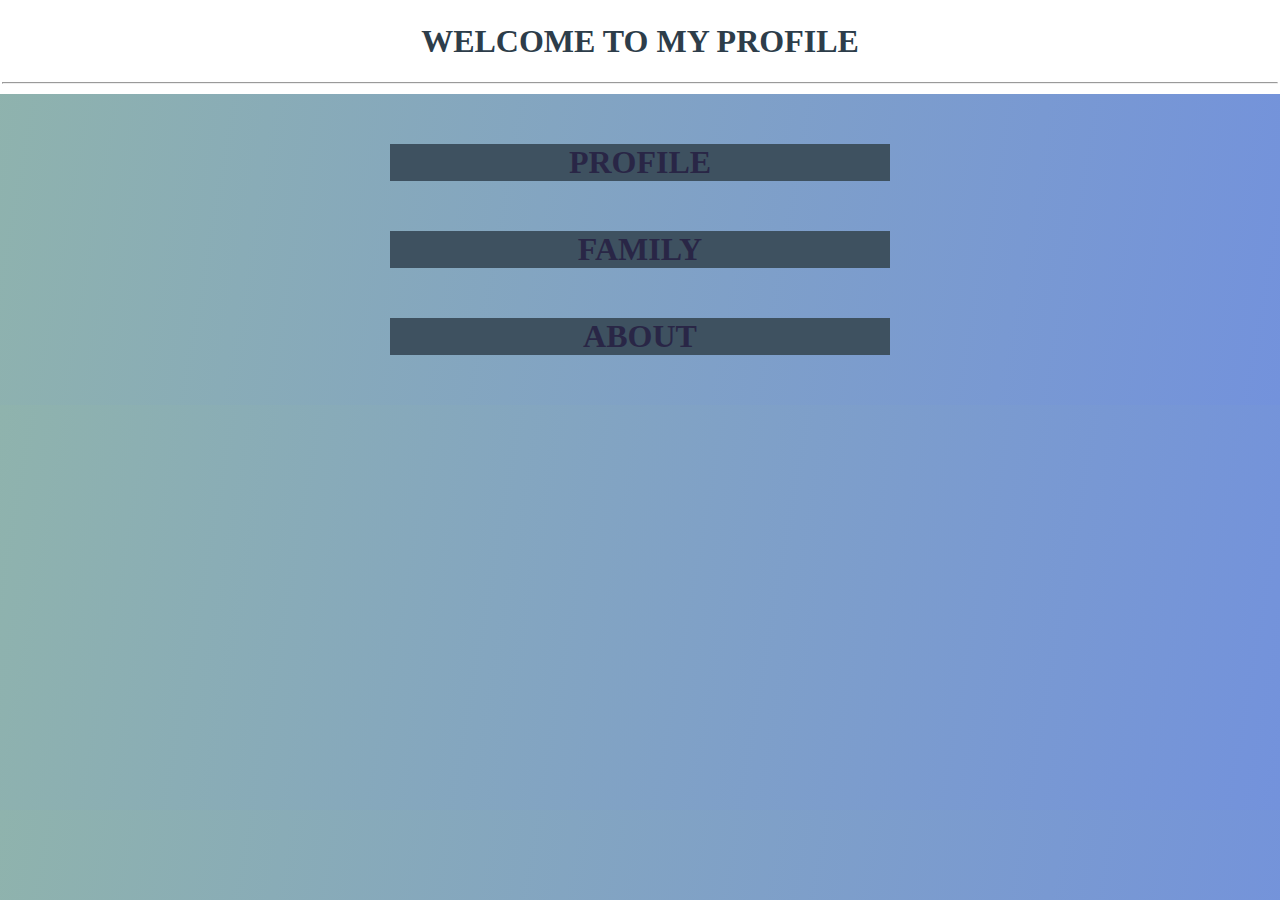
<file: index.html>
<!DOCTYPE html>
<html lang="en">
<head>
    <meta charset="UTF-8">
    <meta name="viewport" content="width=
    , initial-scale=1.0">
    <title>Autobiography</title>
    <link rel="stylesheet" href="style.css">
    <link rel="shortcut icon" type="image/jpg" href="favicon.jpg">
    <style>
        header{
            background-color: rgb(255, 255, 255);
            padding: 2px;
        }
        body{
            background: linear-gradient(100deg, rgb(143, 179, 173), rgb(115, 146, 220));
            margin: 0;
            padding: 0;
        }
        h1 a:hover{
            color: antiquewhite;
        }
        a{
            text-decoration: none;
            color: rgb(41, 38, 70);
        }

    </style>
</head>
<body>
    <header>
        <h1 class="index1"> WELCOME TO MY PROFILE</h1>
        <hr>
    </header>
    <section class="border">
        <h1 class="border1"><a href="profile.html">PROFILE</a></h1>
        <h1 class="border2"><a href="family.html">FAMILY</a></h1>
        <h1 class="border3"><a href="about.html">ABOUT</a></h1>
    </section>
</body>
</html>
</file>
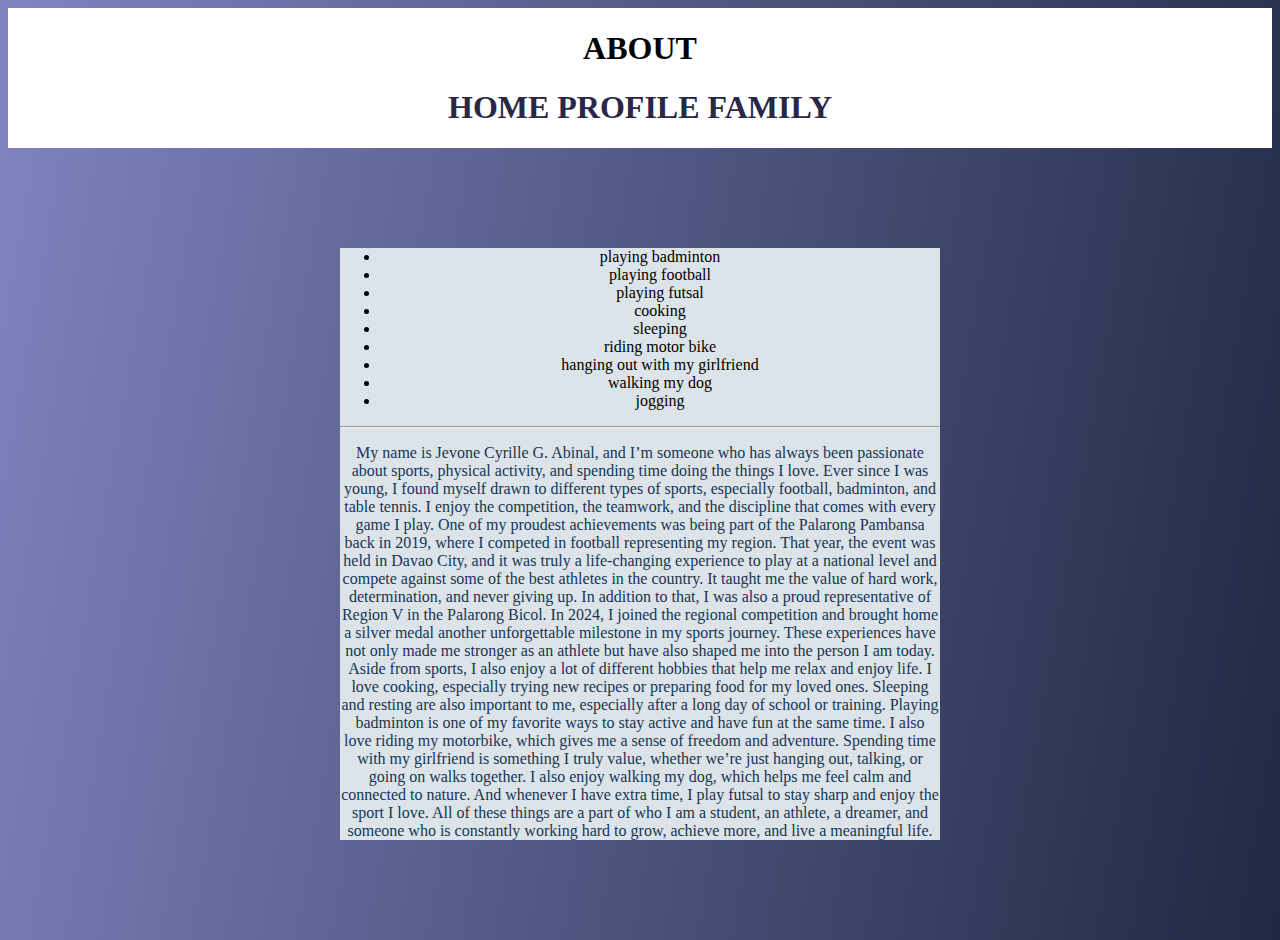
<file: about.html>
<!DOCTYPE html>
<html lang="en">
<head>
    <meta charset="UTF-8">
    <meta name="viewport" content="width=
    , initial-scale=1.0">
    <title>Autobiography</title>
    <link rel="stylesheet" href="style.css">
    <link rel="shortcut icon" type="image/jpg" href="favicon.jpg">
    <style>
         header{
            background-color: rgb(255, 255, 255);
            padding: 1px;
        }
body{
    background: linear-gradient(100deg, rgb(128, 132, 192), rgb(32, 40, 66));
}
.pink{
    text-align: center;
}
 a{
            text-decoration: none;
            color: rgb(41, 38, 70);
        }
        h1 a:hover{
            color: rgb(248, 19, 19);
        }
        p{
            color: rgb(23, 53, 83);
        }
    </style>
    </head>
    <body>
<header>
    <h1 class="mink"> ABOUT</h1>
     <h1 class="pink"><a href="index.html">HOME</a>
        <a href="profile.html">PROFILE</a>
        <a href="family.html">FAMILY</a></h1>
</header>
        <section class="outerborder1">
            <ul>
        <li>playing badminton</li>
        <li>playing football</li>
        <li>playing futsal</li>
        <li>cooking</li>
        <li>sleeping</li>
        <li>riding motor bike</li>
        <li>hanging out with my girlfriend</li>
        <li>walking my dog</li>
        <li>jogging</li>
    </ul><hr>
    <p>
        My name is Jevone Cyrille G. Abinal, and I’m someone who has always been passionate about sports, physical activity,
         and spending time doing the things I love. Ever since I was young, I found myself drawn to different types of sports,
         especially football, badminton, and table tennis. I enjoy the competition, the teamwork, and the discipline that comes
         with every game I play. One of my proudest achievements was being part of the Palarong Pambansa back in 2019, where I
         competed in football representing my region. That year, the event was held in Davao City, and it was truly a
         life-changing experience to play at a national level and compete against some of the best athletes in the country.
         It taught me the value of hard work, determination, and never giving up. In addition to that, I was also a proud
         representative of Region V in the Palarong Bicol. In 2024, I joined the regional competition and brought home a
         silver medal another unforgettable milestone in my sports journey. These experiences have not only made me
         stronger as an athlete but have also shaped me into the person I am today. Aside from sports, I also enjoy
         a lot of different hobbies that help me relax and enjoy life. I love cooking, especially trying new recipes or 
         preparing food for my loved ones. Sleeping and resting are also important to me, especially after a long day of 
         school or training. Playing badminton is one of my favorite ways to stay active and have fun at the same time. 
         I also love riding my motorbike, which gives me a sense of freedom and adventure. Spending time with my girlfriend 
         is something I truly value, whether we’re just hanging out, talking, or going on walks together. 
         I also enjoy walking my dog, which helps me feel calm and connected to nature. And whenever 
         I have extra time, I play futsal to stay sharp and enjoy the sport I love. All of these things 
         are a part of who I am a student, an athlete, a dreamer, and someone who is constantly working 
         hard to grow, achieve more, and live a meaningful life.

    </p>
        </section>
    </body>
</file>
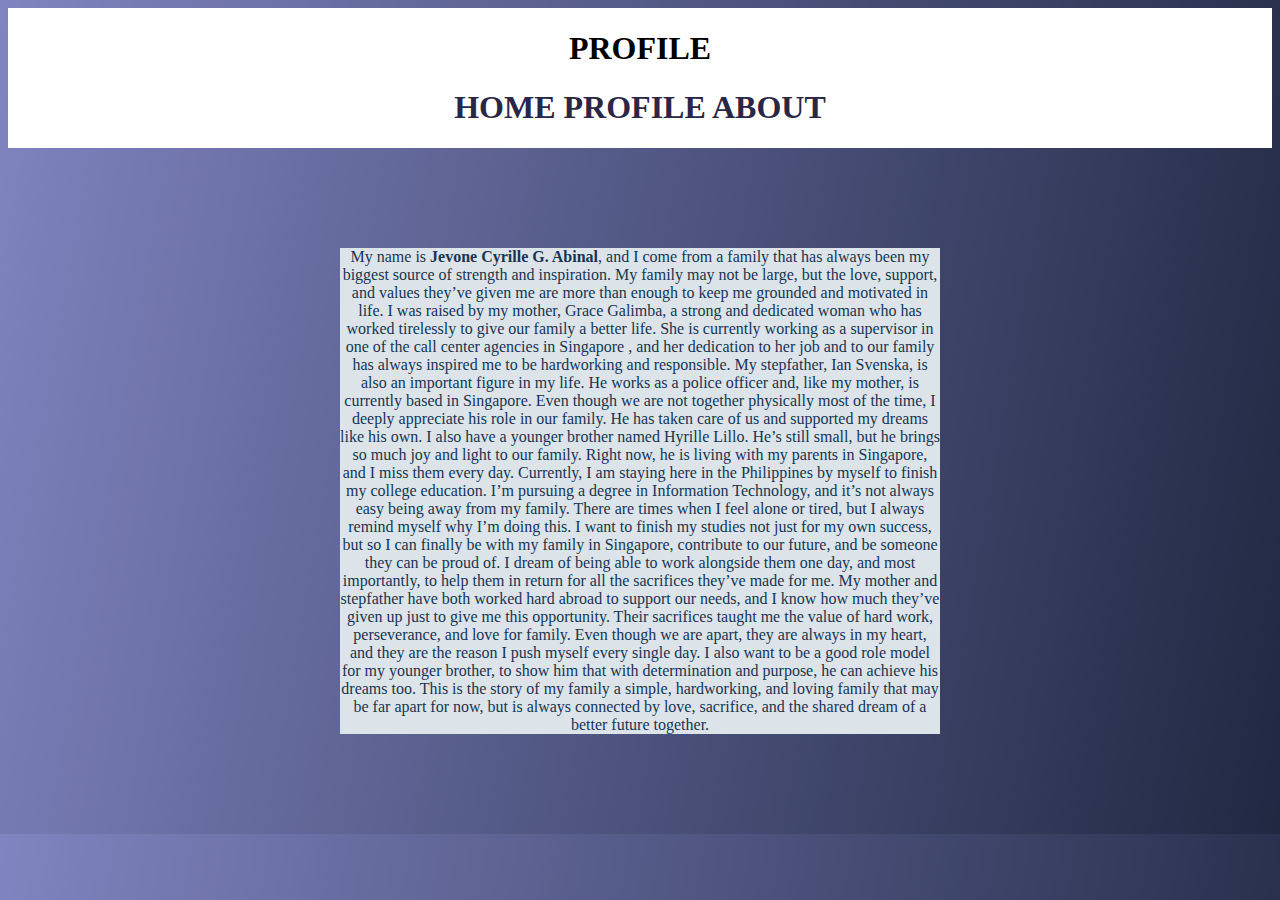
<file: family.html>
<!DOCTYPE html>
<html lang="en">
<head>
    <meta charset="UTF-8">
    <meta name="viewport" content="width=
    , initial-scale=1.0">
    <title>Autobiography</title>
    <link rel="stylesheet" href="style.css">
    <link rel="shortcut icon" type="image/jpg" href="favicon.jpg">
    <style>
         header{
            background-color: rgb(255, 255, 255);
            padding: 1px;
        }
body{
    background: linear-gradient(100deg, rgb(128, 132, 192), rgb(32, 40, 66));
}
.pink{
    text-align: center;
}
 a{
            text-decoration: none;
            color: rgb(41, 38, 70);
        }
        h1 a:hover{
            color: rgb(248, 19, 19);
        }
        p{
            color: rgb(23, 53, 83);
        }
    </style>
    </head>
    <body>
<header>
    <h1 class="mink"> PROFILE</h1>
     <h1 class="pink"><a href="index.html">HOME</a>
        <a href="profile.html">PROFILE</a>
        <a href="about.html">ABOUT</a></h1>
</header>
        <section class="outerborder1">
            <p> My name is <strong>Jevone Cyrille G. Abinal</strong>, and I come from a family that has always been my
          biggest source of strength and inspiration. My family may not be large, but the love, 
          support, and values they’ve given me are more than enough to keep me grounded and motivated in life. 
          I was raised by my mother, Grace Galimba, a strong and dedicated woman who has worked tirelessly to 
          give our family a better life. She is currently working as a supervisor in one of the call center agencies in Singapore
        , and her dedication to her job and to our family has always inspired me to be hardworking and responsible.
          My stepfather, Ian Svenska, is also an important figure in my life. 
          He works as a police officer and, like my mother, is currently based in Singapore. 
          Even though we are not together physically most of the time, I deeply appreciate his role in our family. 
          He has taken care of us and supported my dreams like his own. I also have a younger brother named Hyrille Lillo.
          He’s still small, but he brings so much joy and light to our family. Right now, he is living with my parents in Singapore,
          and I miss them every day. Currently, I am staying here in the Philippines by myself to finish my college education.
          I’m pursuing a degree in Information Technology, and it’s not always easy being away from my family.
          There are times when I feel alone or tired, but I always remind myself why I’m doing this.
          I want to finish my studies not just for my own success, but so I can finally be with my family in Singapore,
          contribute to our future, and be someone they can be proud of. I dream of being able to work alongside them 
          one day, and most importantly, to help them in return for all the sacrifices they’ve made for me. My mother 
          and stepfather have both worked hard abroad to support our needs, and I know how much they’ve given up just 
          to give me this opportunity. Their sacrifices taught me the value of hard work, perseverance, and love for family. 
          Even though we are apart, they are always in my heart, and they are the reason I push myself every single day.
          I also want to be a good role model for my younger brother, to show him that with determination and purpose, 
          he can achieve his dreams too. This is the story of my family a simple, hardworking, and loving family that may
          be far apart for now, but is always connected by love, sacrifice, and the shared dream of a better future together.</p>
        </section>
    </body>
</file>
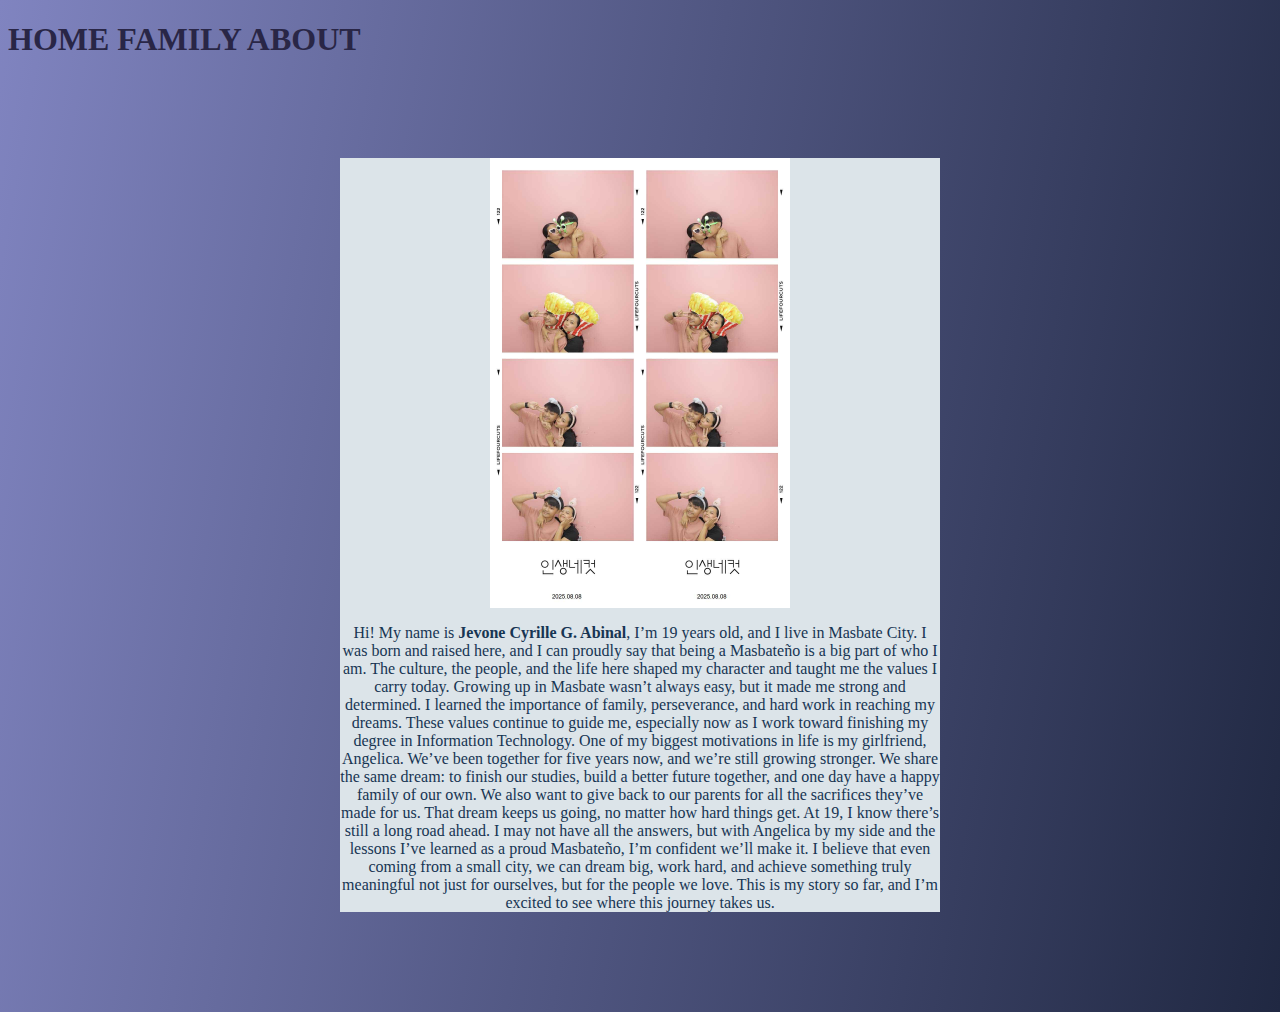
<file: profile.html>
<!DOCTYPE html>
<html lang="en">
<head>
    <meta charset="UTF-8">
    <meta name="viewport" content="width=
    , initial-scale=1.0">
    <title>Autobiography</title>
    <link rel="stylesheet" href="style.css">
    <link rel="shortcut icon" type="image/jpg" href="favicon.jpg">
    <style>
body{
    background: linear-gradient(100deg, rgb(128, 132, 192), rgb(32, 40, 66));
}
.pink{
    text-align: center;
}
 a{
            text-decoration: none;
            color: rgb(41, 38, 70);
        }
        h1 a:hover{
            color: white;
        }
        p{
            color: rgb(23, 53, 83);
        }
    </style>
    </head>
    <body>
<header>
     <h1 ><a class="pink" href="index.html">HOME</a>
        <a href="family.html">FAMILY</a>
        <a href="about.html">ABOUT</a></h1>
</header>
        <section class="outerborder1">
            <img src="bojo.jpg"> 
            <p> Hi! My name is <strong>Jevone Cyrille G. Abinal</strong>, I’m 19 years old, and I live in Masbate City. I was born and raised here,
       and I can proudly say that being a Masbateño is a big part of who I am. The culture, the people, and the life here shaped
       my character and taught me the values I carry today. Growing up in Masbate wasn’t always easy, but it made me strong and
       determined. I learned the importance of family, perseverance, and hard work in reaching my dreams. These values continue
       to guide me, especially now as I work toward finishing my degree in Information Technology. One of my biggest motivations
       in life is my girlfriend, Angelica. We’ve been together for five years now, and we’re still growing stronger. We share 
       the same dream: to finish our studies, build a better future together, and one day have a happy family of our own. We 
       also want to give back to our parents for all the sacrifices they’ve made for us. That dream keeps us going, no matter
       how hard things get. At 19, I know there’s still a long road ahead. I may not have all the answers, but with Angelica
       by my side and the lessons I’ve learned as a proud Masbateño, I’m confident we’ll make it. I believe that even coming
       from a small city, we can dream big, work hard, and achieve something truly meaningful not just for ourselves, but
       for the people we love. This is my story so far, and I’m excited to see where this journey takes us. </p>
        </section>
    </body>
</file>
<file: style.css>
.index1{
    text-align: center;
    color: rgb(45, 61, 74);
}
.border1{
    text-align: center;
    background-color: rgb(62, 81, 96);
    width: 500px;
    margin: 50px auto;

}
.border2{
    text-align: center;
     background-color: rgb(62, 81, 96);
    width: 500px;
    margin: 50px auto;
    
}
.border3{
      text-align: center;
     background-color: rgb(62, 81, 96);
    width: 500px;
    margin: 50px auto;
    
}
img{
    display: block;
    margin: 10px auto;
    width: 50%;
}
.outerborder1{
     text-align: center;
     background-color: rgb(220, 228, 233);
    width: 600px;
    margin: 100px auto;

}
.mink{
    text-align: center;
}
</file>
